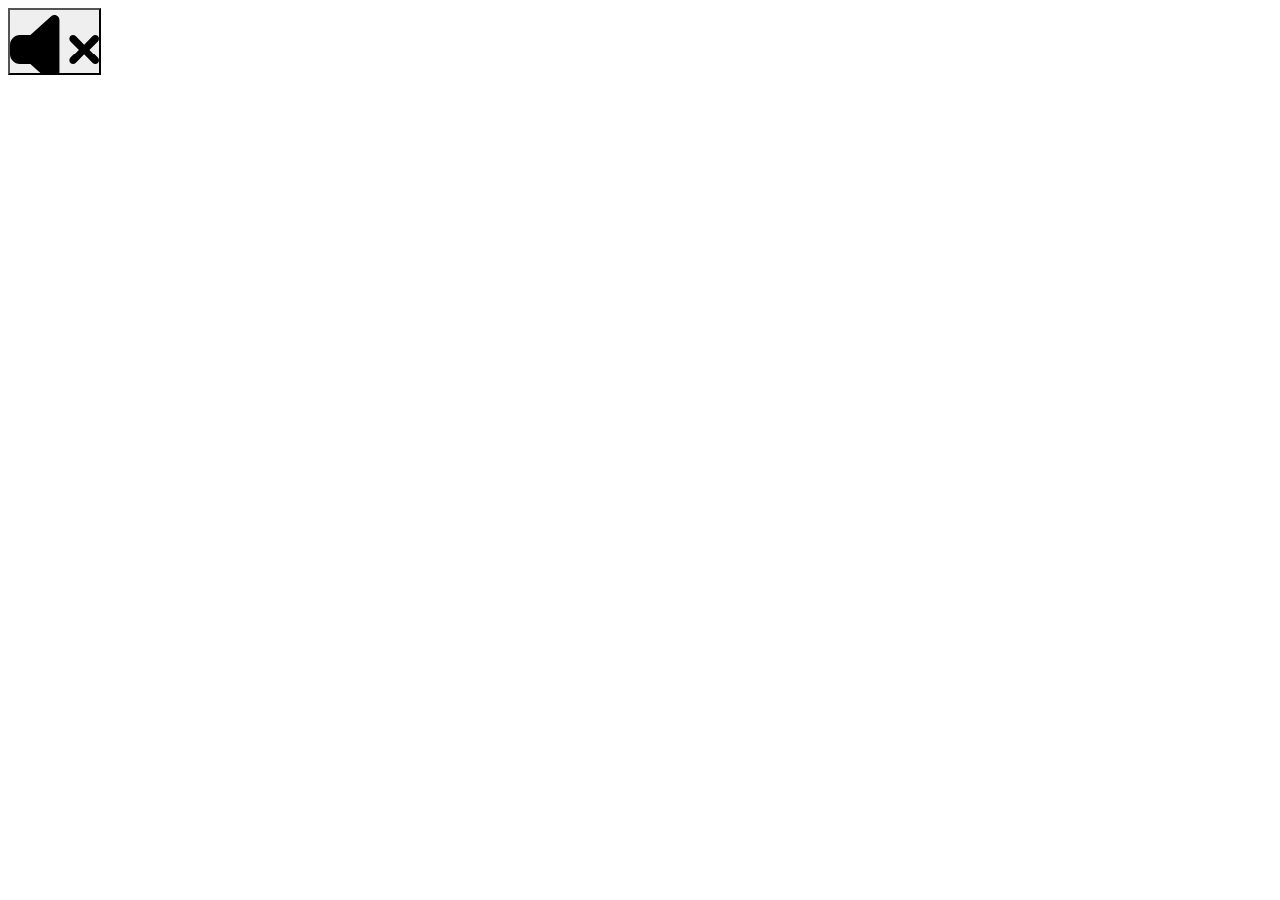
<file: index.html>
<html>

<head>
    <meta charset="utf-8">
    <meta name="viewport" content="width=device-width, initial-scale=1">
    <title>Mute</title>
    <link rel="stylesheet" href="mute.css">
</head>

<body>
    <button class="audioControl" type="button"></button>
    <audio src="Title.mp3" autoplay></audio>
</body>

<script src="./audio.js"></script>

</html>
</file>
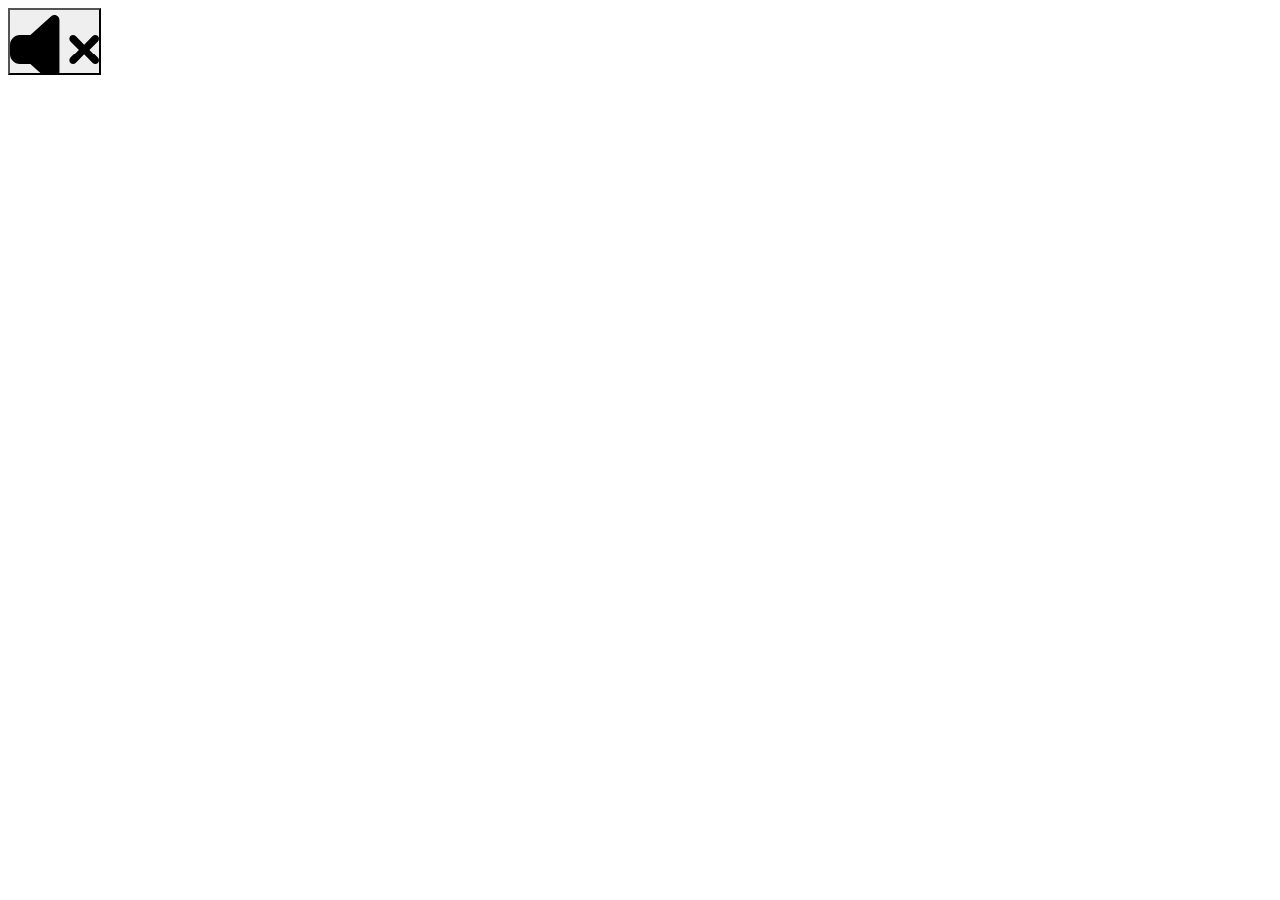
<file: audio.html>
<html>

<head>
    <meta charset="utf-8">
    <meta name="viewport" content="width=device-width, initial-scale=1">
    <title>Mute</title>
    <link rel="stylesheet" href="mute.css">
</head>

<body>
    <button class="audioControl" type="button"></button>
    <audio src="Title.mp3" autoplay></audio>
</body>

<script src="./audio.js"></script>

</html>
</file>
<file: mute.css>
button {
    background-image: url("images/pause.svg");
    background-size: cover;
    width: 7em;
    height: 5em;
}
</file>
